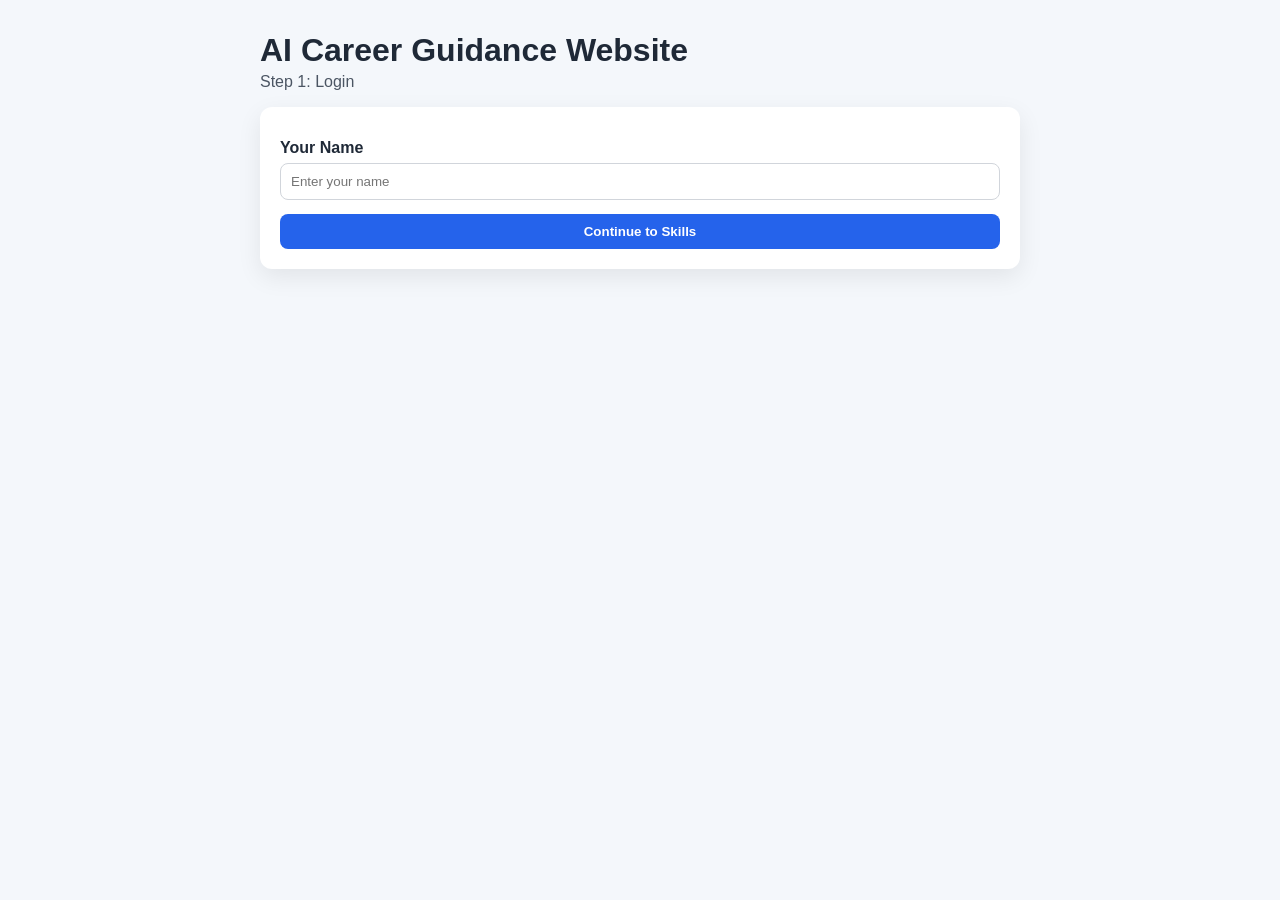
<file: templates/login.html>
<!DOCTYPE html>
<html lang="en">
<head>
  <meta charset="UTF-8" />
  <meta name="viewport" content="width=device-width, initial-scale=1.0" />
  <title>Step 1 - Login</title>
  <link rel="stylesheet" href="/static/style.css" />
</head>
<body>
  <main class="container">
    <h1>AI Career Guidance Website</h1>
    <p class="subtitle">Step 1: Login</p>

    <section class="card">
      <form method="POST">
        <label>Your Name</label>
        <input type="text" name="name" placeholder="Enter your name" required />
        <button type="submit">Continue to Skills</button>
      </form>
    </section>
  </main>
</body>
</html>
</file>
<file: static/style.css>
body {
  font-family: Arial, sans-serif;
  background: #f4f7fb;
  margin: 0;
  color: #1f2937;
}

.container {
  max-width: 760px;
  margin: 32px auto;
  padding: 0 16px;
}

h1 {
  margin-bottom: 4px;
}

.subtitle {
  color: #4b5563;
  margin-top: 0;
}

.card {
  background: #fff;
  border-radius: 12px;
  padding: 20px;
  box-shadow: 0 8px 24px rgba(0, 0, 0, 0.08);
  margin-bottom: 20px;
}

label {
  display: block;
  margin-top: 12px;
  margin-bottom: 6px;
  font-weight: 600;
}

input,
select,
textarea,
button {
  width: 100%;
  padding: 10px;
  border: 1px solid #d1d5db;
  border-radius: 8px;
  box-sizing: border-box;
}

button,
.btn-link {
  margin-top: 14px;
  background: #2563eb;
  color: #fff;
  font-weight: 700;
  border: none;
  cursor: pointer;
  text-decoration: none;
  display: inline-block;
  padding: 10px 14px;
  border-radius: 8px;
}

.row-buttons {
  display: flex;
  gap: 10px;
  margin-top: 16px;
}

.btn-link.danger {
  background: #dc2626;
}
</file>
